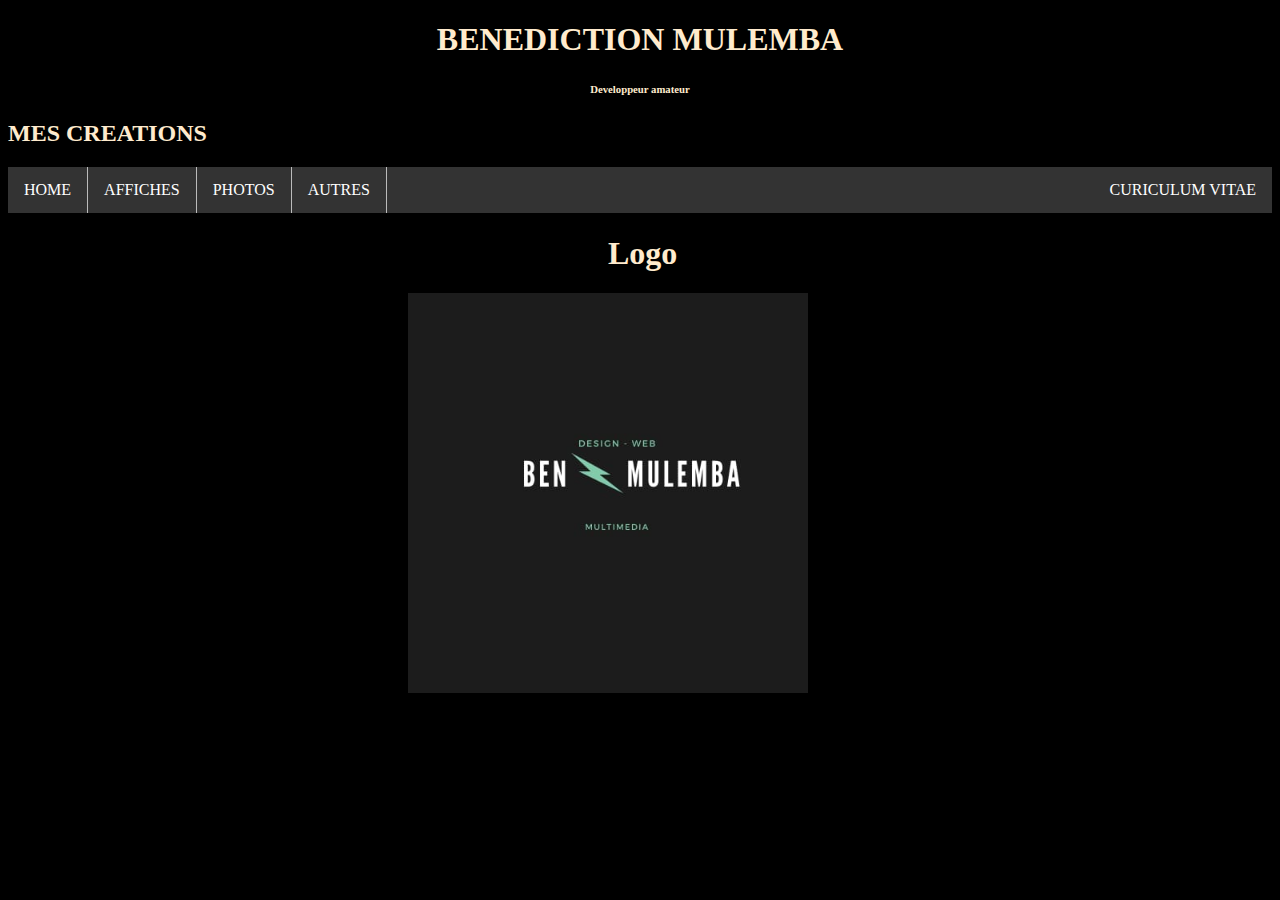
<file: index.html>
<!DOCTYPE html>
<html lang="en">
<head>
    <meta charset="UTF-8">
    <meta http-equiv="X-UA-Compatible" content="IE=edge">
    <meta name="viewport" content="width=device-width, initial-scale=1.0">
    <title>BENEDICTION</title>
    <link rel="stylesheet" href="site.css">
</head>
<body>
    <div id="titre">                                             
        <h1>BENEDICTION MULEMBA</h1>
        <h6>Developpeur amateur</h6>
    </div>
    <h2>MES CREATIONS</h2>
    <ul>
        <li><a href="home.html">HOME</a></li>
        <li><a href="affiche/affiche.html">AFFICHES</a></li>
        <li><a href="photos/photo.html">PHOTOS</a></li>
        <li><a href="autre/autre.html">AUTRES</a></li>
        <li style="float:right"><a href="cv/CV.html">CURICULUM VITAE</a></li>
      </ul>
    <div id="anim_logo">
            <h1 id="ide">Logo</h1>
            <img src="photos/logo.jpeg" alt="" width="400" height="auto">
    </div>      
</body>
</html>
</file>
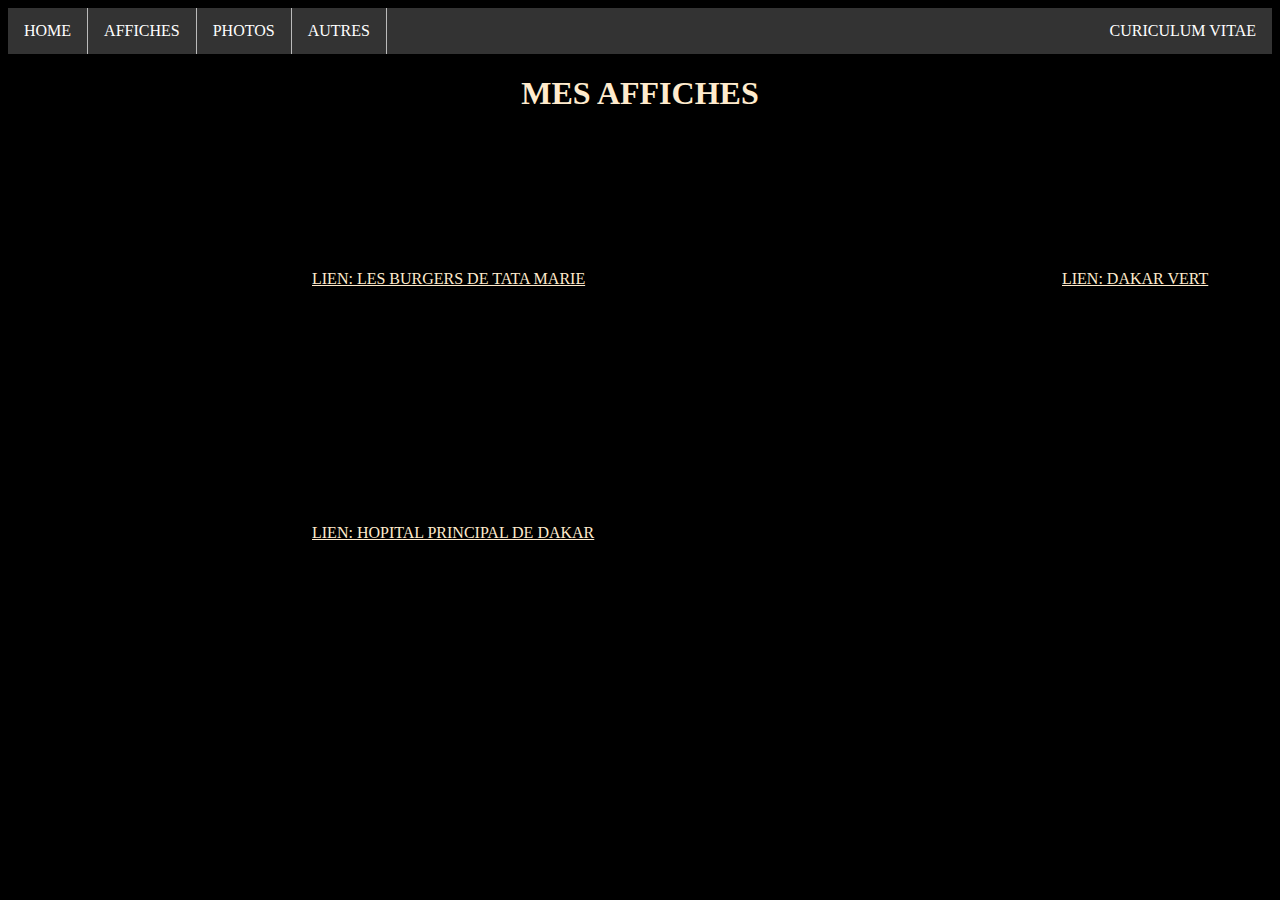
<file: affiche/affiche.html>
<!DOCTYPE html>
<html lang="en">
<head>
    <meta charset="UTF-8">
    <meta http-equiv="X-UA-Compatible" content="IE=edge">
    <meta name="viewport" content="width=device-width, initial-scale=1.0">
    <link rel="stylesheet" href="site.css">
    <title>Document</title>
</head>
<body>
    <ul>
        <li><a href="../index.html">HOME</a></li>
        <li><a href="affiche.html">AFFICHES</a></li>
        <li><a href="../photos/photo.html">PHOTOS</a></li>
        <li><a href="../autre/autre.html">AUTRES</a></li>
        <li style="float:right"><a href="../cv/CV.html">CURICULUM VITAE</a></li>
    </ul>
    <h1>MES AFFICHES</h1>
    <div class="affiche-grid">
        <div>
            <iframe src="affiche2.pdf" frameborder="0"></iframe>
            <a href="affiche2.pdf" target="_blank" style="color: blanchedalmond;">LIEN: LES BURGERS DE TATA MARIE</a>
        </div>
        <div>
            <iframe src="affiche3.pdf" frameborder="0"></iframe>
            <a href="affiche3.pdf" target="_blank" style="color: blanchedalmond;">LIEN: DAKAR VERT</a>
        </div>
        <div>
            <iframe src="affiche1.pdf" frameborder="0"></iframe>
            <a href="affiche1.pdf" target="_blank" style="color: blanchedalmond;">LIEN: HOPITAL PRINCIPAL DE DAKAR</a>
        </div>
    </div>
</body>
</html>
</file>
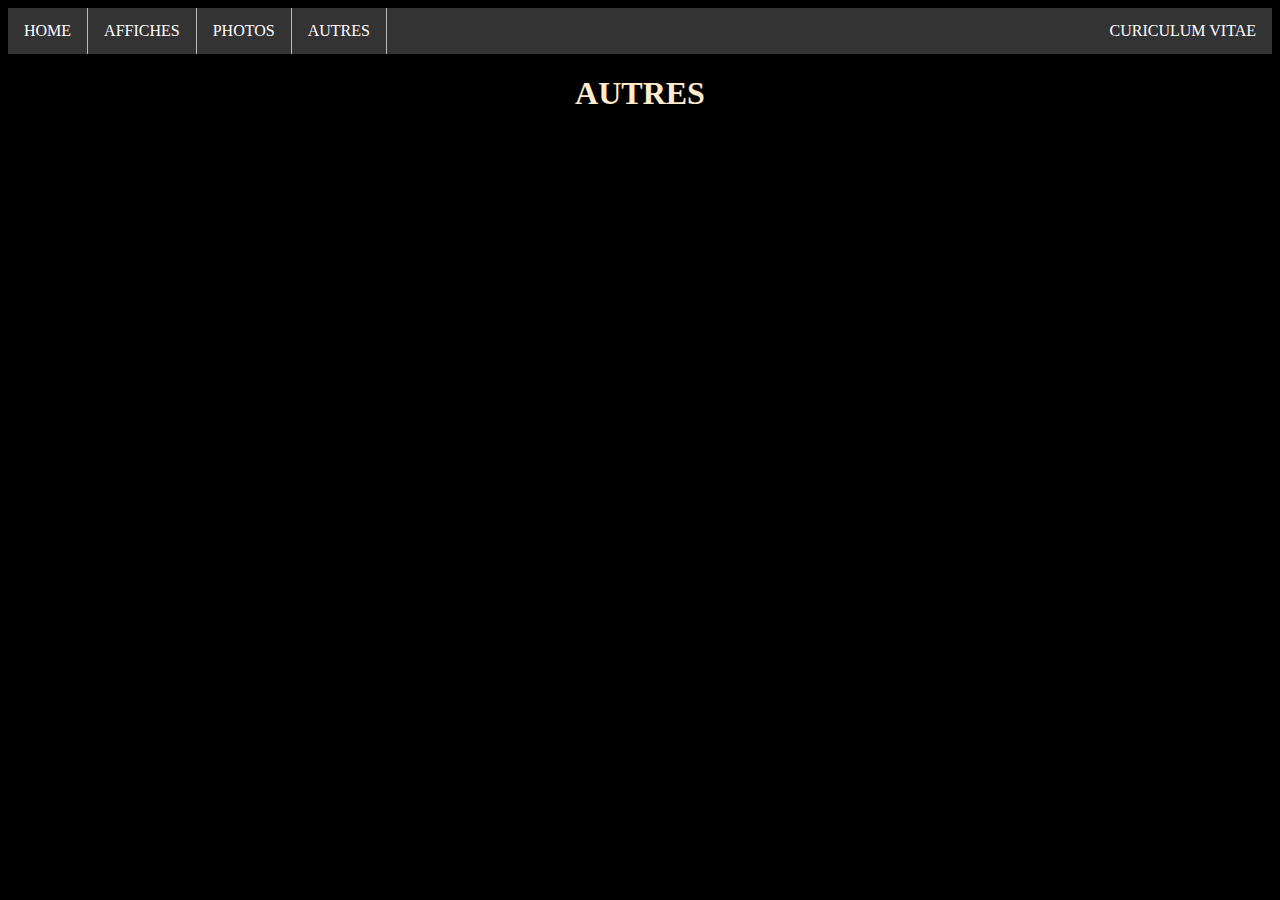
<file: autre/autre.html>
<!DOCTYPE html>
<html lang="en">
<head>
    <meta charset="UTF-8">
    <meta http-equiv="X-UA-Compatible" content="IE=edge">
    <meta name="viewport" content="width=device-width, initial-scale=1.0">
    <link rel="stylesheet" href="site.css">
    <title>Document</title>
</head>
<body>
    <ul>
        <li><a href="../index.html">HOME</a></li>
        <li><a href="../affiche/affiche.html">AFFICHES</a></li>
        <li><a href="../photos/photo.html">PHOTOS</a></li>
        <li><a href="autre.html">AUTRES</a></li>
        <li style="float:right"><a href="../cv/CV.html">CURICULUM VITAE</a></li>
      </ul>
      <h1>AUTRES</h1>
</body>
</html>
</file>
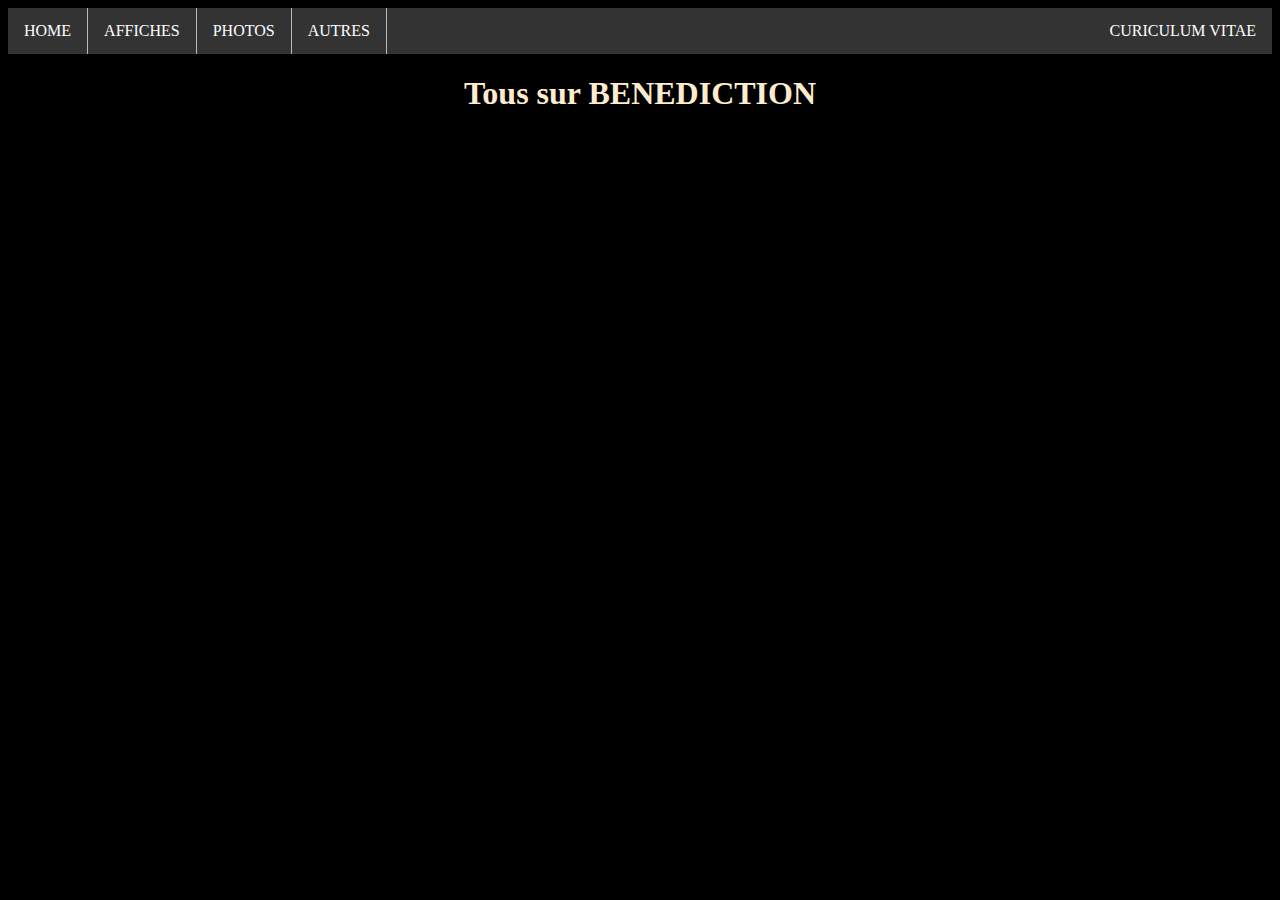
<file: cv/CV.html>
<!DOCTYPE html>
<html lang="en">
<head>
    <meta charset="UTF-8">
    <meta http-equiv="X-UA-Compatible" content="IE=edge">
    <meta name="viewport" content="width=device-width, initial-scale=1.0">
    <link rel="stylesheet" href="site.css">
    <title>Document</title>
</head>
<body>
    <ul>
        <li><a href="../index.html">HOME</a></li>
        <li><a href="../affiche/affiche.html">AFFICHES</a></li>
        <li><a href="../photos/photo.html">PHOTOS</a></li>
        <li><a href="../autre/autre.html">AUTRES</a></li>
        <li style="float:right"><a href="CV.html">CURICULUM VITAE</a></li>
      </ul>
      <h1>Tous sur BENEDICTION</h1>
</body>
</html>
</file>
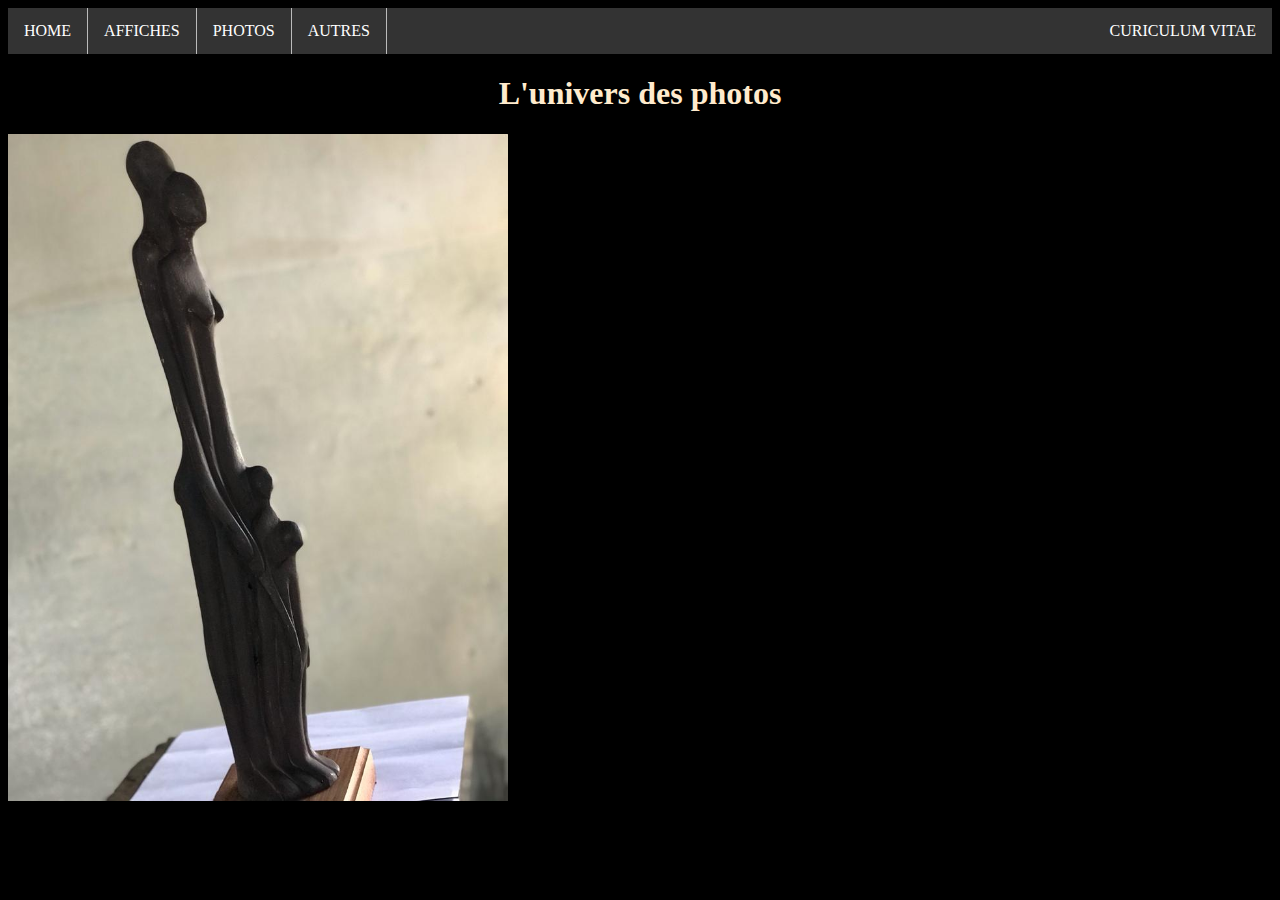
<file: photos/photo.html>
<!DOCTYPE html>
<html lang="en">
<head>
    <meta charset="UTF-8">
    <meta http-equiv="X-UA-Compatible" content="IE=edge">
    <meta name="viewport" content="width=device-width, initial-scale=1.0">
    <link rel="stylesheet" href="site.css">
    <title>Document</title>
</head>
<body>
    <ul>
        <li><a href="../index.html">HOME</a></li>
        <li><a href="../affiche/affiche.html">AFFICHES</a></li>
        <li><a href="photo.html">PHOTOS</a></li>
        <li><a href="../autre/autre.html">AUTRES</a></li>
        <li style="float:right"><a href="../cv/CV.html">CURICULUM VITAE</a></li>
      </ul>
      <h1>L'univers des photos</h1>
      <div>
          <img src="img1.jpeg" alt="" width="500px" height="auto">
      </div>
</body>
</html>
</file>
<file: site.css>
body{
    background-color: black;
}
ul {
    list-style-type: none;
    margin: 0;
    padding: 0;
    overflow: hidden;
    background-color: #333;
  }
  
  li {
    float: left;
    border-right:1px solid #bbb;
  }
  li:last-child {
    border-right: none;
  }
  li a {
    display: block;
    color: white;
    text-align: center;
    padding: 14px 16px;
    text-decoration: none;
  }
  li a:hover {
    background-color: #111;
  }                 
  #anim_logo {
    width: 100px;
    height: 100px;
    position: relative;
    text-align: center;
    margin-left: 400px;
  }
  #ide{
      color: blanchedalmond;
      margin-left: 200px; 
  }
  #titre{
      color: blanchedalmond;
      text-align: center;
  }
  h2{
      color: blanchedalmond;
  }
  h1{
    color: blanchedalmond;
    text-align: center;
  }
  .affiche-grid{
    display: grid;
    grid-template-columns: auto auto;
    grid-gap: 100px;
  }
</file>
<file: affiche/site.css>
body{
    background-color: black;
}
ul {
    list-style-type: none;
    margin: 0;
    padding: 0;
    overflow: hidden;
    background-color: #333;
  }
  
  li {
    float: left;
    border-right:1px solid #bbb;
  }
  li:last-child {
    border-right: none;
  }
  li a {
    display: block;
    color: white;
    text-align: center;
    padding: 14px 16px;
    text-decoration: none;
  }
  li a:hover {
    background-color: #111;
  }                 
  #anim_logo {
    width: 100px;
    height: 100px;
    position: relative;
    text-align: center;
    margin-left: 400px;
  }
  #ide{
      color: blanchedalmond;
      margin-left: 200px; 
  }
  #titre{
      color: blanchedalmond;
      text-align: center;
  }
  h2{
      color: blanchedalmond;
  }
  h1{
    color: blanchedalmond;
    text-align: center;
  }
  .affiche-grid{
    display: grid;
    grid-template-columns: auto auto;
    grid-gap: 100px;
  }
</file>
<file: autre/site.css>
body{
    background-color: black;
}
ul {
    list-style-type: none;
    margin: 0;
    padding: 0;
    overflow: hidden;
    background-color: #333;
  }
  
  li {
    float: left;
    border-right:1px solid #bbb;
  }
  li:last-child {
    border-right: none;
  }
  li a {
    display: block;
    color: white;
    text-align: center;
    padding: 14px 16px;
    text-decoration: none;
  }
  li a:hover {
    background-color: #111;
  }                 
  #anim_logo {
    width: 100px;
    height: 100px;
    position: relative;
    text-align: center;
    margin-left: 400px;
  }
  #ide{
      color: blanchedalmond;
      margin-left: 200px; 
  }
  #titre{
      color: blanchedalmond;
      text-align: center;
  }
  h2{
      color: blanchedalmond;
  }
  h1{
    color: blanchedalmond;
    text-align: center;
  }
  .affiche-grid{
    display: grid;
    grid-template-columns: auto auto;
    grid-gap: 100px;
  }
</file>
<file: cv/site.css>
body{
    background-color: black;
}
ul {
    list-style-type: none;
    margin: 0;
    padding: 0;
    overflow: hidden;
    background-color: #333;
  }
  
  li {
    float: left;
    border-right:1px solid #bbb;
  }
  li:last-child {
    border-right: none;
  }
  li a {
    display: block;
    color: white;
    text-align: center;
    padding: 14px 16px;
    text-decoration: none;
  }
  li a:hover {
    background-color: #111;
  }                 
  #anim_logo {
    width: 100px;
    height: 100px;
    position: relative;
    text-align: center;
    margin-left: 400px;
  }
  #ide{
      color: blanchedalmond;
      margin-left: 200px; 
  }
  #titre{
      color: blanchedalmond;
      text-align: center;
  }
  h2{
      color: blanchedalmond;
  }
  h1{
    color: blanchedalmond;
    text-align: center;
  }
  .affiche-grid{
    display: grid;
    grid-template-columns: auto auto;
    grid-gap: 100px;
  }
</file>
<file: photos/site.css>
body{
    background-color: black;
}
ul {
    list-style-type: none;
    margin: 0;
    padding: 0;
    overflow: hidden;
    background-color: #333;
  }
  
  li {
    float: left;
    border-right:1px solid #bbb;
  }
  li:last-child {
    border-right: none;
  }
  li a {
    display: block;
    color: white;
    text-align: center;
    padding: 14px 16px;
    text-decoration: none;
  }
  li a:hover {
    background-color: #111;
  }                 
  #anim_logo {
    width: 100px;
    height: 100px;
    position: relative;
    text-align: center;
    margin-left: 400px;
  }
  #ide{
      color: blanchedalmond;
      margin-left: 200px; 
  }
  #titre{
      color: blanchedalmond;
      text-align: center;
  }
  h2{
      color: blanchedalmond;
  }
  h1{
    color: blanchedalmond;
    text-align: center;
  }
  .affiche-grid{
    display: grid;
    grid-template-columns: auto auto;
    grid-gap: 100px;
  }
</file>
